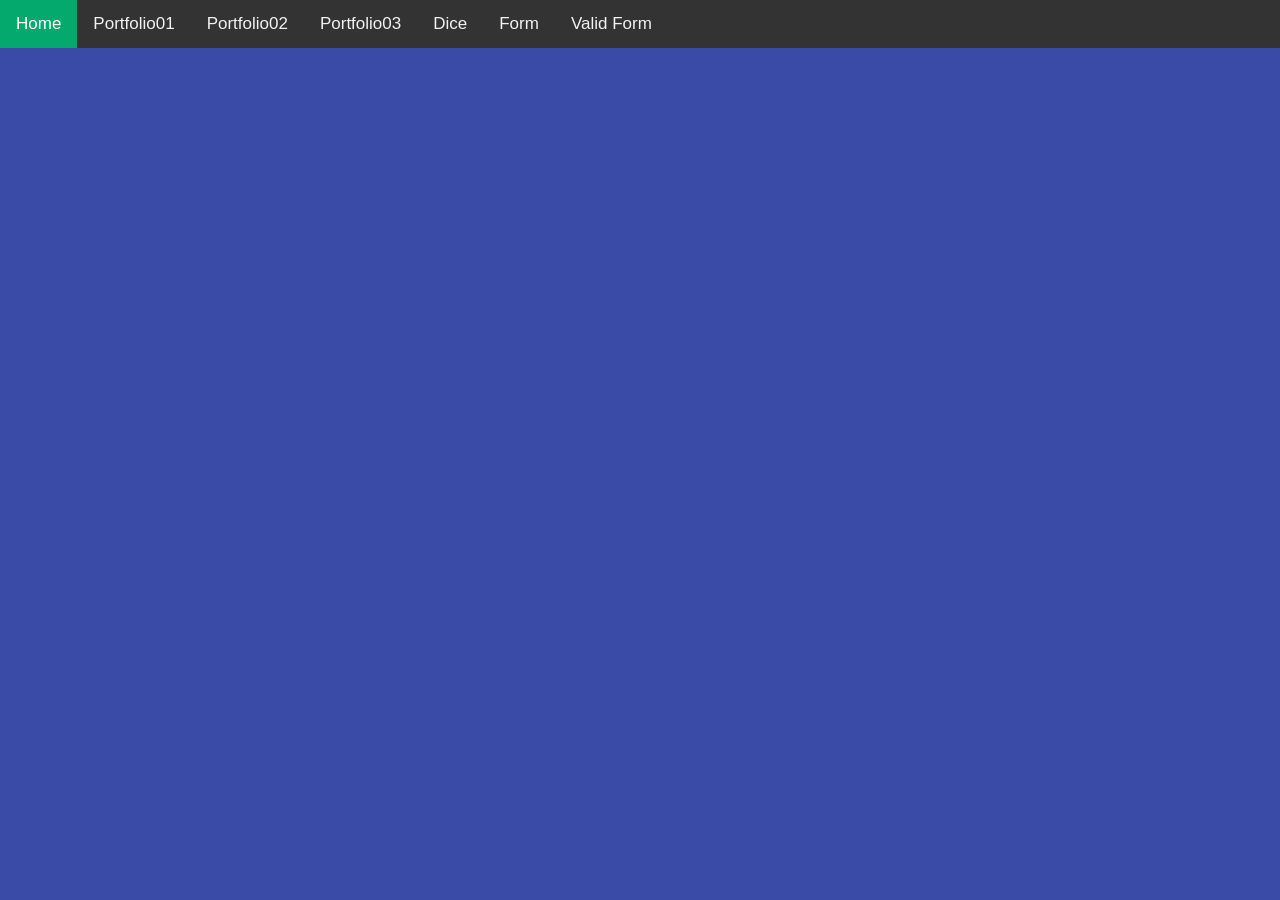
<file: index.html>
<!DOCTYPE html>
<html>
<head>
<meta name="viewport" content="width=device-width, initial-scale=1">
<link rel="stylesheet" href="portfolio02style.css">
<style>
</style>
</head>
<body>

<div class="topnav" id="myTopnav">
  <a href="Index.html" class="active">Home</a>
  <a href="portfolio01.html">Portfolio01</a>
  <a href="portfolio02.html">Portfolio02</a>
  <a href="portfolio03.html">Portfolio03</a>
  <a href="dice.html">Dice</a>
  <a href="Formweb.html">Form</a>
  <a href="Codedvalidform.html">Valid Form</a>
  <a href="javascript:void(0);" class="icon" onclick="myFunction()">
    <i class="fa fa-bars"></i>
  </a>
</div>




<script>
function myFunction() {
  var x = document.getElementById("myTopnav");
  if (x.className === "topnav") {
    x.className += " responsive";
  } else {
    x.className = "topnav";
  }
}
</script>

</body>
</html>
</file>
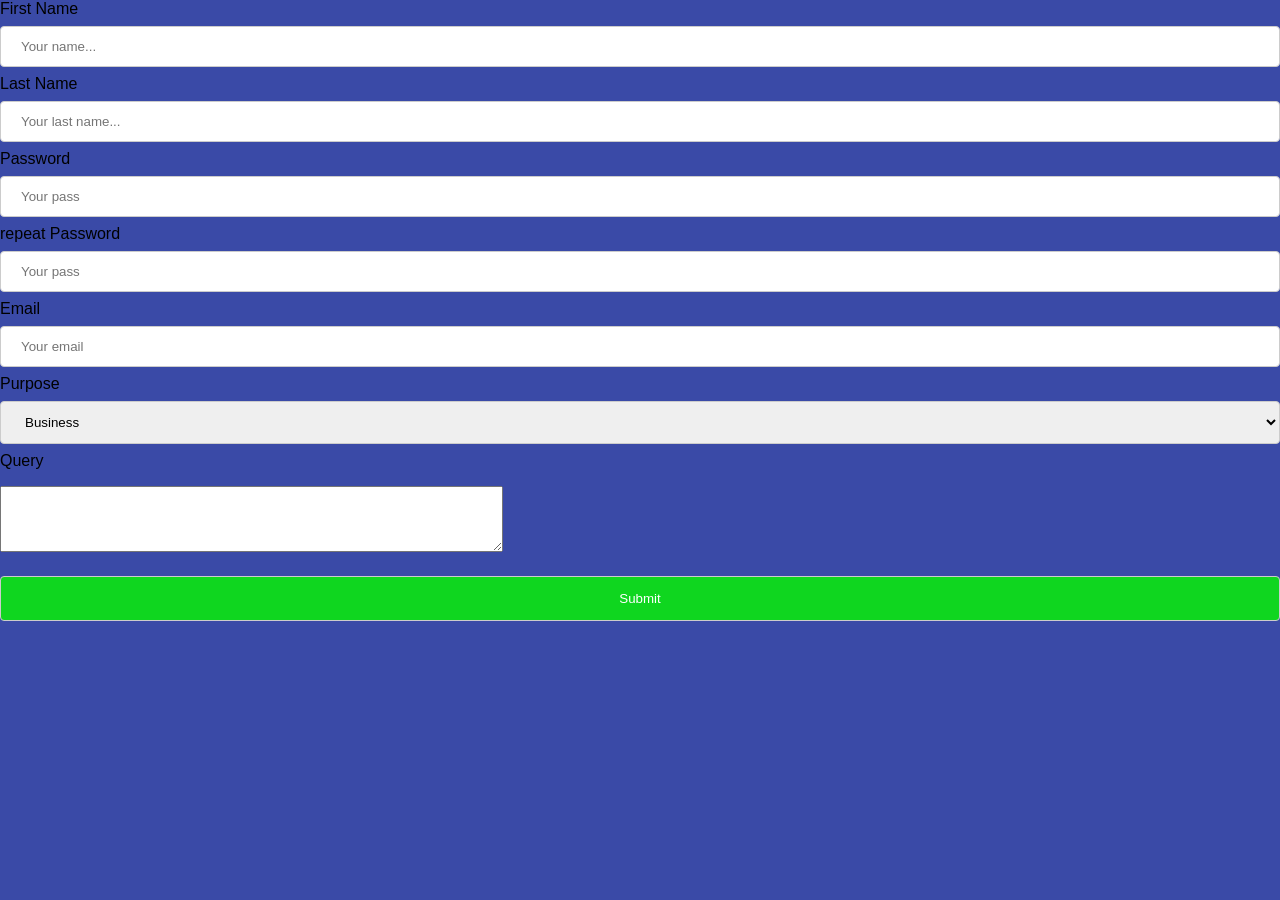
<file: Codedvalidform.html>
<html>
    <head>
        <link rel="stylesheet" href="portfolio02style.css">
        <script>
            function validateForm()
            {
                var firstname = document.forms["form1"]["fname"].value;
                var lastname = document.forms["form1"]["lname"].value;
                var password1 = document.forms["form1"]["password1"].value;
                var password2 = document.forms["form1"]["password2"].value;
                var email = document.forms["form1"]["email"].value;

                if(firstname==null || firstname==""){

                    alert("Name is empty");
                    return false;
                }

                if(lastname==null || lastname==""){

                    alert("Lastname is empty");
                    return false;
                }

                if(password1==null || password1==""){

                    alert("password is empty");
                    return false;
                }

                if(password2==null || password2==""){

                    alert("password is empty");
                    return false;
                }

                //do password match
                if(password1!=password2 && password1=="")
                {
                    alert("passwords do not match")
                }

                var foundAt = 0;
                var foundDot = 0;

                if(email.length>2){
                    for(i=0;i<email.length;i++){

                        if(email[i]=='@'){foundAt = i;}
                        if(email[i]=='.'){foundDot = i;}


                    }
                    if(foundAt>1 && foundDot > foundAt + 3 && foundDot < email.length-2){
                        return true;
                    }
                    
                }
                else{
                    alert("Email invalid");
                    return false;
                }


                return false;
            }
        </script>
    </head>
<body>
<div class="formpage">
    <form name="form1" action="Correctans.html" onsubmit="return validateForm()">
        <label for="fname">First Name</label>
        <input type="text" id="fname" name="firstname" placeholder="Your name...">

        <label for="lname">Last Name</label>
        <input type="text" id="lname" name="lname" placeholder="Your last name...">

        <label for="password">Password</label>
        <input type="password" id="password1" name="password" placeholder="Your pass">
        <br>

        <label for="rpassword">repeat Password</label>
        <input type="password" id="password2" name="rpassword" placeholder="Your pass">
        <br>

        <label for="email">Email</label>
        <input type="text" id="email" name="email" placeholder="Your email">

        <label for="purpose">Purpose</label>
        <select id="purpose" name="purpose">
            <option value="Business">Business</option>
            <option value="Pleasure">Pleasure</option>
            <option value="Both">Both</option>
        </select>

        <label for="query">Query</label>
        <p>
            <textarea id="query" name="query" rows="4" cols="60">
            </textarea>
        </p>

        <input type="submit" value="Submit">

    </form>
</div>

</body>
</html>
</file>
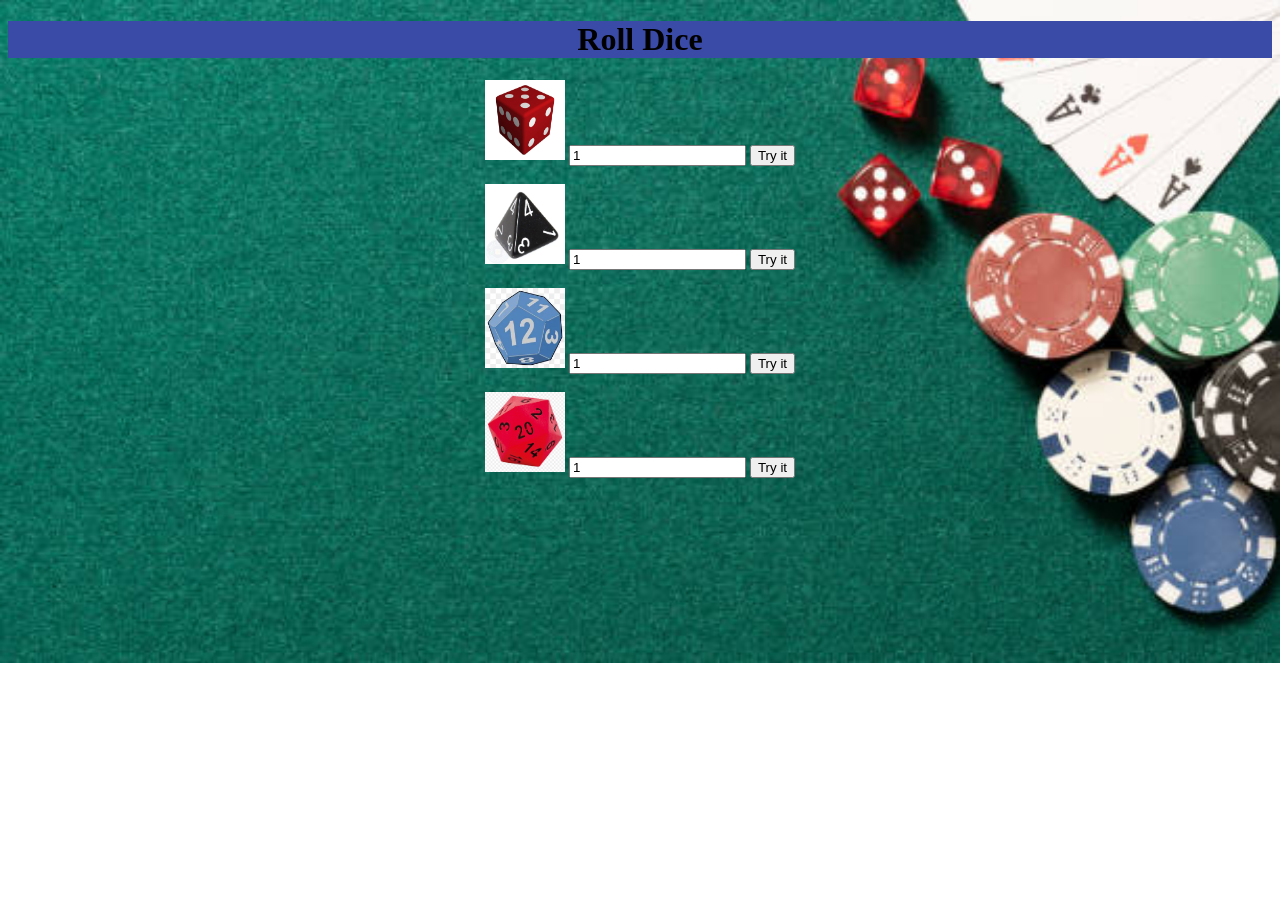
<file: dice.html>
<!DOCTYPE html>
<html>
<head><title>Dice</title>
    <link rel="stylesheet" href="dicestyle.css">
    <link rel="apple-touch-icon" sizes="180x180" href="/apple-touch-icon.png">
    <link rel="icon" type="image/png" sizes="32x32" href="/favicon-32x32.png">
    <link rel="icon" type="image/png" sizes="16x16" href="/favicon-16x16.png">
    <link rel="manifest" href="/site.webmanifest">
</head>
<body ALIGN="center"> 

    <h1 ALIGN="center">Roll Dice</h1>

    <img id="image" src="staticreddice.jpg" width="80" height="80"/>

     <input type="text" id="dice1" value="1">
    <button onclick="rollDice6(), document.getElementById('image').src='rolling6.gif'">Try it</button>
    <br>
    <br>

    <img src="4dice.webp" width="80" height="80">

     <input type="text" id="dice2" value="1">
    <button onclick="rollDice4()">Try it</button>
    
    <br>
    <br>

    <img id="12Dice" src="12dice.webp" width="80" height="80">

     <input type="text" id="dice3" value="1">
    <button onclick="rollDice12(), document.getElementById('12Dice').src='2dice.jpg'">Try it</button>

    <br>
    <br>

    <img src="20dice.png" width="80" height="80">

     <input type="text" id="dice4" value="1">
    <button onclick="rollDice20()">Try it</button>

    <script>
        function rollDice6()
        {
            var dice1 = Math.floor((Math.random() * 6) + 1);
            document.getElementById("dice1").value = dice1;
        }
        function rollDice4()
        {

            var dice2 = Math.floor((Math.random() * 4) + 1);
            document.getElementById("dice2").value = dice2;
        }
        
        function rollDice12()
        {

            var dice3 = Math.floor((Math.random() * 12) + 1);
            document.getElementById("dice3").value = dice3;
        }

        function rollDice20()
        {

            var dice4 = Math.floor((Math.random() * 20) + 1);
            document.getElementById("dice4").value = dice4;
        }

        function changeImage(){
            document.getElementById("image").src = url('20dice.png');
        }
    </script>
</body>

</html>
</file>
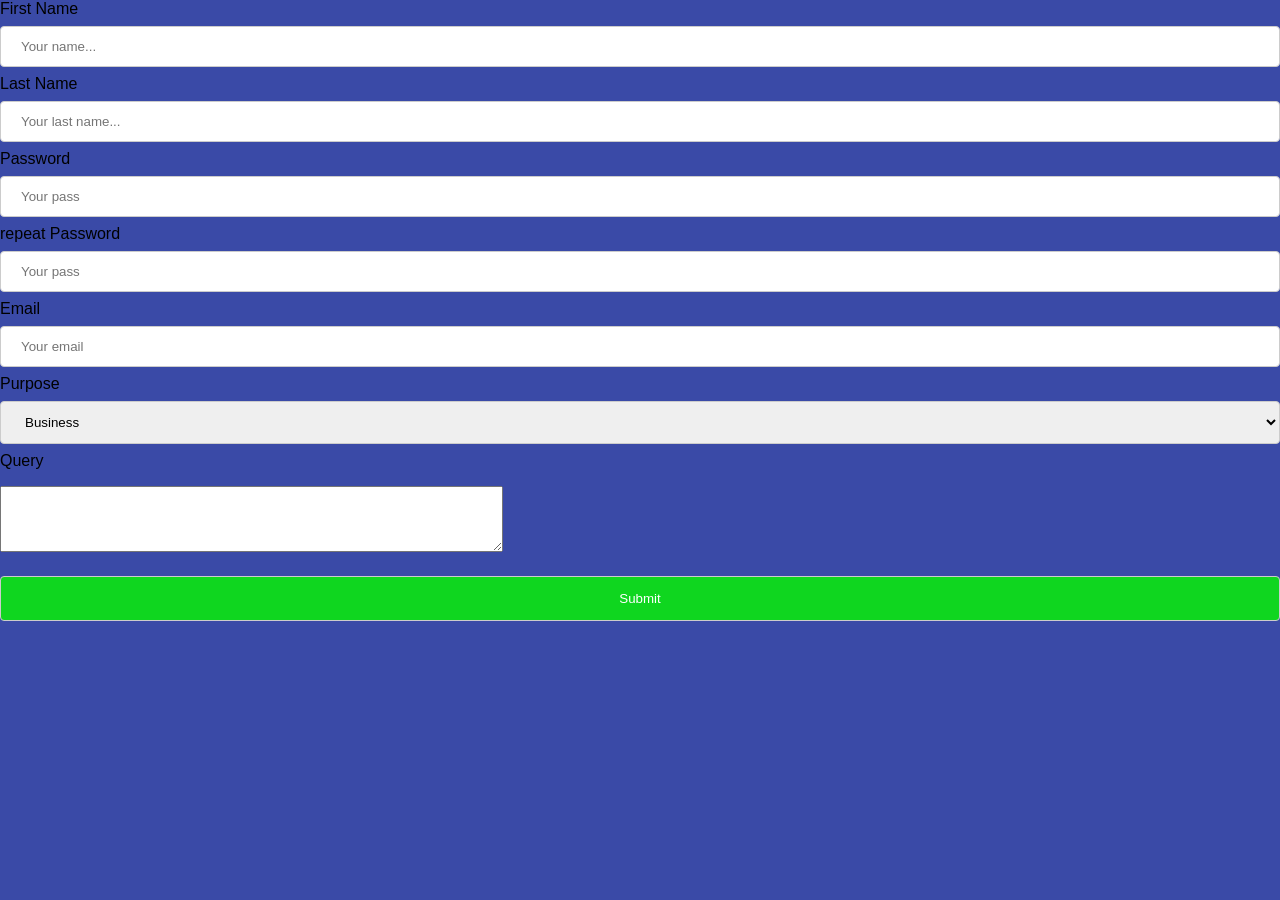
<file: Formweb.html>
<html>
    <head>
        <link rel="stylesheet" href="portfolio02style.css">

    </head>
<body>
<div class="formpage">
    <form name="form1" action="Correctans.html">
        <label for="fname">First Name</label>
        <input type="text" id="fname" name="firstname" placeholder="Your name..." required>

        <label for="lname">Last Name</label>
        <input type="text" id="lname" name="lname" placeholder="Your last name..." required>

        <label for="password">Password</label>
        <input type="password" id="password1" name="password" placeholder="Your pass" required>
        <br>

        <label for="rpassword">repeat Password</label>
        <input type="password" id="password2" name="rpassword" placeholder="Your pass" required>
        <br>

        <label for="email">Email</label>
        <input type="email" id="email" name="email" placeholder="Your email" required>

        <label for="purpose">Purpose</label>
        <select id="purpose" name="purpose">
            <option value="Business">Business</option>
            <option value="Pleasure">Pleasure</option>
            <option value="Both">Both</option>
        </select>

        <label for="query">Query</label>
        <p>
            <textarea id="query" name="query" rows="4" cols="60">
            </textarea>
        </p>

        <input type="submit" value="Submit">

    </form>
</div>

</body>
</html>
</file>
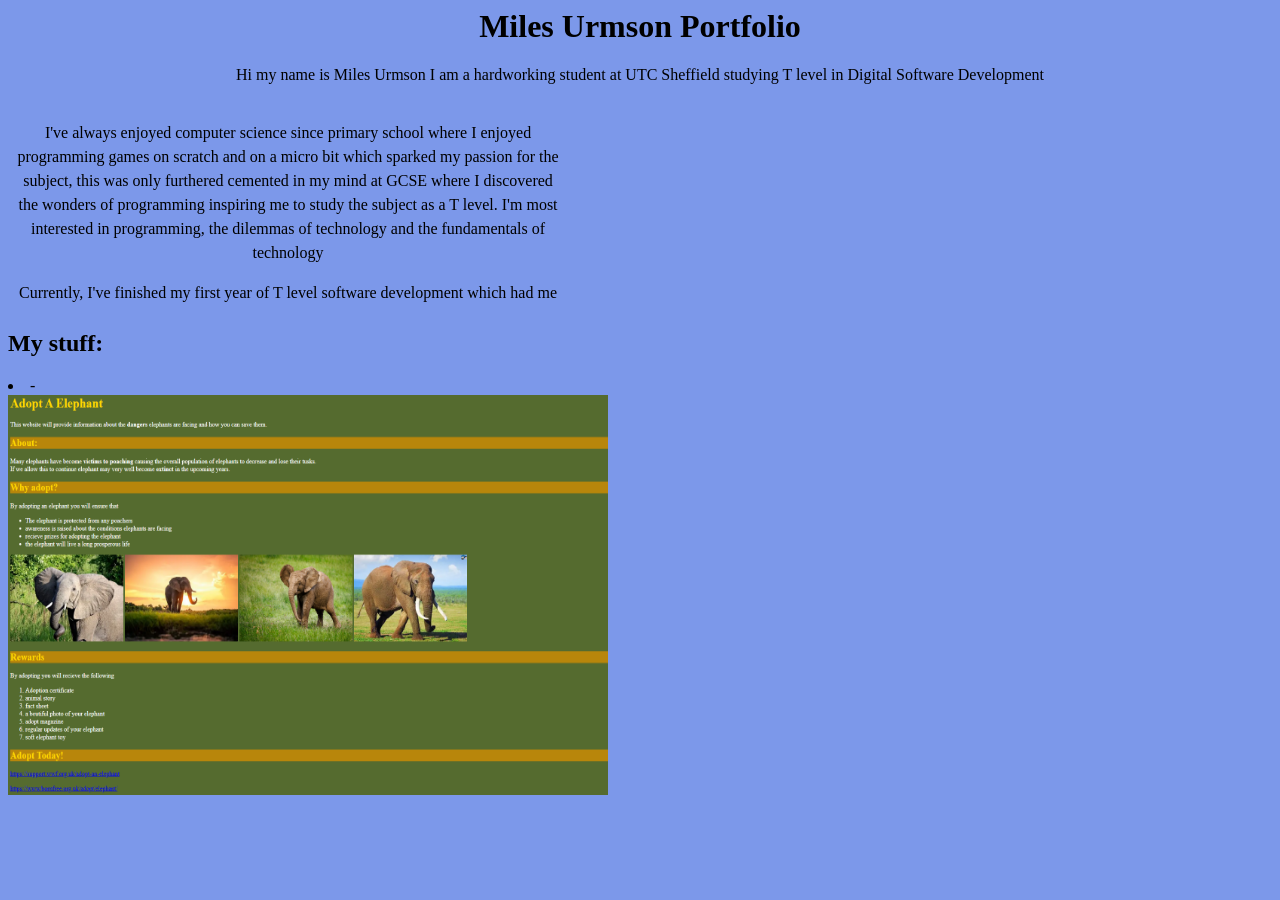
<file: portfolio01.html>
<html>
       <head>
        <title> M Portfolio </title>
    </head>
    <body style="background-color: rgba(65, 105, 225, 0.685);">
        <h1 ALIGN="center">Miles Urmson Portfolio</h1>
        <p ALIGN="center">Hi my name is Miles Urmson I am a hardworking student at UTC Sheffield studying T level in Digital Software Development</p>
        <div style="width:550px; height:200px; line-height:1.5em; overflow:scroll;padding:5px;" ALIGN="center">
            <p ALIGN="center">I've always enjoyed computer science since primary school where I enjoyed programming games on scratch and on a micro bit which sparked my passion for the subject, this was only furthered cemented in my mind at GCSE where I discovered the wonders of programming inspiring me to study the subject as a T level. I'm most interested in programming, the dilemmas of technology and the fundamentals of technology 
            <p ALIGN="center">Currently, I've finished my first year of T level software development which had me do my two written exams and completed my ESP this involved planning a schedule to ensure I have time to revise consistently while ensuring I cover all topics. In addition, I looked at past papers and asked my teachers if the papers will still relevant regarding the newest specification allowing me to test my knowledge and ensure I prioritise topics that I need improvements with this method has resulted in me achieving a grade B for both the exam and ESP. I've also decided to do an EPQ in cyber security which is the equivalent to half an A level which will allow me to get a better understanding of cyber security as well as allowing me to write a professional essay and conduct meaningful research with sources to determine if my information is reliable.
            <p>I volunteered at Creed conventions where I helped with the set up of the convention including setting up consoles and computer monitors and testing they were working correctly and assisted the special guests on the panel and ensured payment was taken and balanced the accounts at the end of the day. In terms of my preparation when referring to future careers, I have work experience with a local computing company known as Eskai in which I stripped down and set up commercial printers, disassembled laptops to removed and reuse the RAM in other machines and learnt how to make Ethernet cables and components about networking such as PHP. In addition, I accompanied Eskai staff to set up broadband routers and printers in a clients home which required me to use complex thinking to manage and understand these new concepts and skills. Recently I have worked at ZOO Digital to make a dashboard that visualise J-SON data given to me in different visualisation formats with the feature to filter the data which allow me to determine which sector in computing I want to pursue in my future as these placement are vastly different from one another.</p>
        </div>
        <h2> My stuff:</h2>
        <li>
            -
        </li>
        <img src="exampleElephant.png" width="600" height="400">
    </body>
</html>
</file>
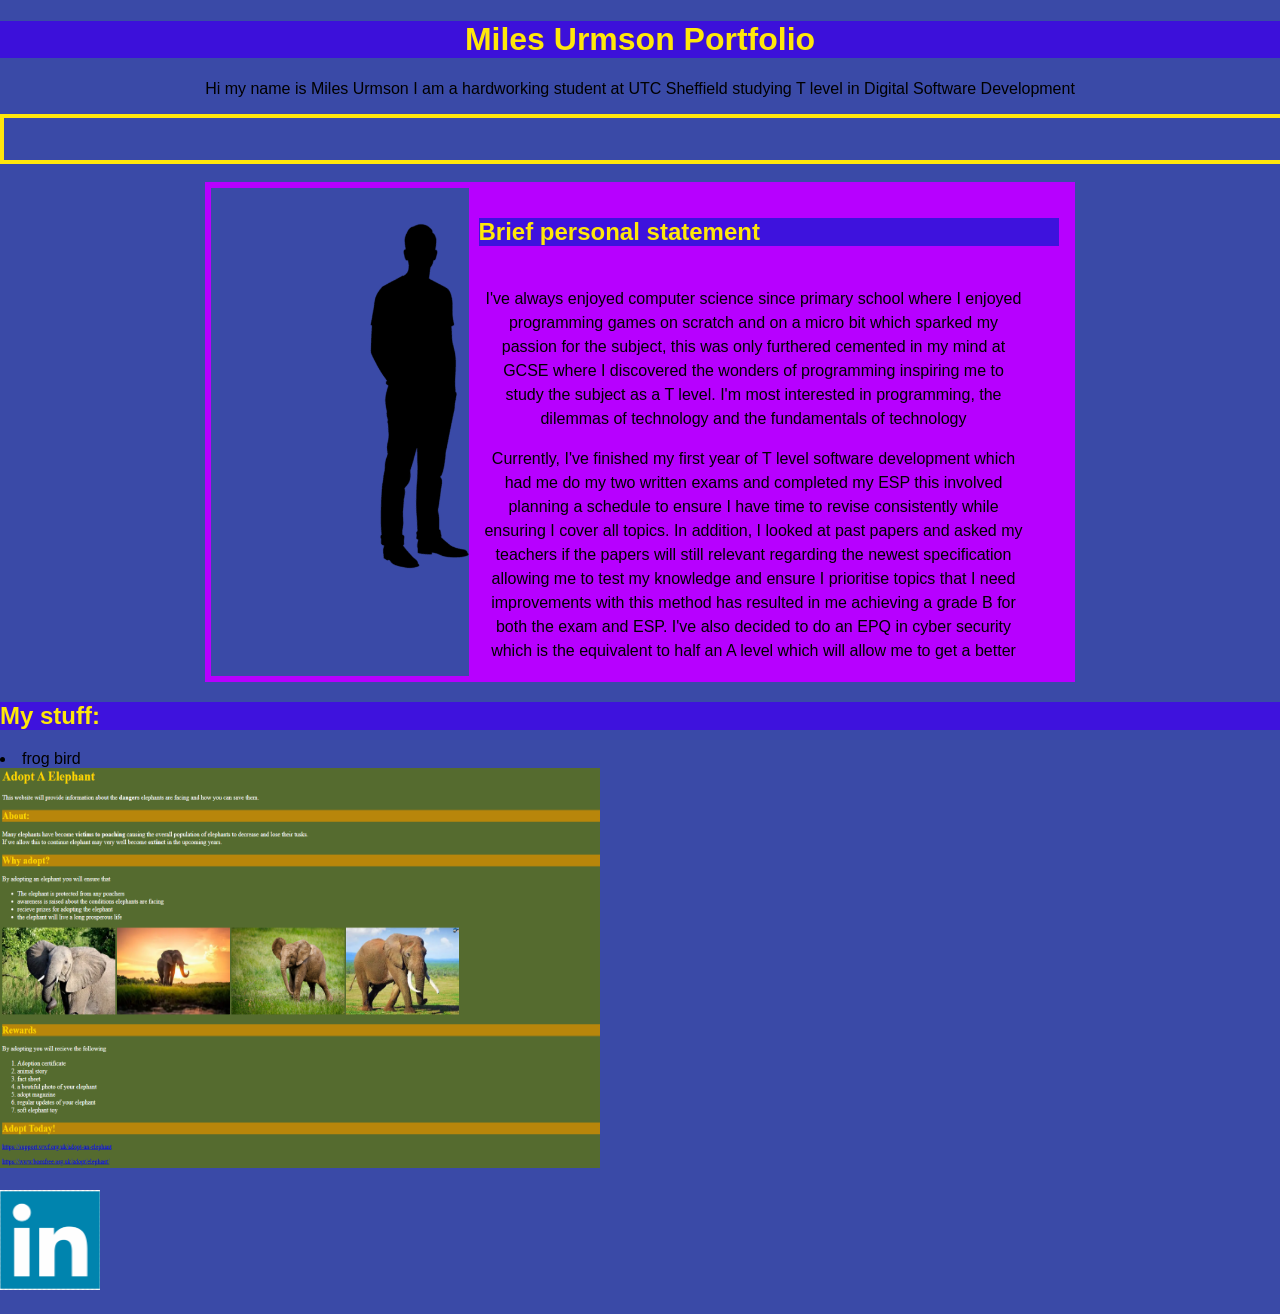
<file: portfolio02.html>
<!DOCTYPE html>
<html>
    <head>
        <link rel="stylesheet" href="portfolio02style.css">
    </head>
    <body>
        <h1 ALIGN="center">Miles Urmson Portfolio</h1>
        <p ALIGN="center">Hi my name is Miles Urmson I am a hardworking student at UTC Sheffield studying T level in Digital Software Development</p>
        <style>

        .scroll-left p {
            position: absolute;
            width: 100%;
            height: 100%;
            margin: 0;
            line-height: 50px;
            text-align: center;
         /* Starting position */
            transform:translateX(100%);
        /* Apply animation to this element */
            animation: scroll-left 15s linear infinite;
        }
        /* Move it (define the animation) */
        @keyframes scroll-left {
            0%   {
                transform: translateX(100%); 		
            }
            100% {
                transform: translateX(-100%); 
            }
            }
        
                    * {
            box-sizing: border-box;
        }
        /* Create two equal columns that floats next to each other */
        .column {
            float: left;
            width: 30%;
            padding: 10px;
        }
        /* Clear floats after the columns */
        .row:after {
            content: "";
            display: table;
            clear: both;}
        </style>

<div class="scroll-left">
<p>skills: Python, HTML, CSS, Research, Presentation, Project Management, Essay writing, Public speaking, Data analysis, customer service, computer hardware support, Finanace</p>
</div>
<br>
        
        
        <div class="row" style="width: 869.5px;">
            <div class="column">
                <img src="placeholderofphoto.webp"width="400" height="400">
            </div>
            <div class="column" style="background-color: rgb(183, 0, 255); width:600px;">
                <h2>Brief personal statement</h2>
                <div style="width:550px; height:400px; line-height:1.5em; overflow:scroll;padding:5px;" ALIGN="center">
                    <p ALIGN="center">I've always enjoyed computer science since primary school where I enjoyed programming games on scratch and on a micro bit which sparked my passion for the subject, this was only furthered cemented in my mind at GCSE where I discovered the wonders of programming inspiring me to study the subject as a T level. I'm most interested in programming, the dilemmas of technology and the fundamentals of technology 
                    <p ALIGN="center">Currently, I've finished my first year of T level software development which had me do my two written exams and completed my ESP this involved planning a schedule to ensure I have time to revise consistently while ensuring I cover all topics. In addition, I looked at past papers and asked my teachers if the papers will still relevant regarding the newest specification allowing me to test my knowledge and ensure I prioritise topics that I need improvements with this method has resulted in me achieving a grade B for both the exam and ESP. I've also decided to do an EPQ in cyber security which is the equivalent to half an A level which will allow me to get a better understanding of cyber security as well as allowing me to write a professional essay and conduct meaningful research with sources to determine if my information is reliable.
                    <p>I volunteered at Creed conventions where I helped with the set up of the convention including setting up consoles and computer monitors and testing they were working correctly and assisted the special guests on the panel and ensured payment was taken and balanced the accounts at the end of the day. In terms of my preparation when referring to future careers, I have work experience with a local computing company known as Eskai in which I stripped down and set up commercial printers, disassembled laptops to removed and reuse the RAM in other machines and learnt how to make Ethernet cables and components about networking such as PHP. In addition, I accompanied Eskai staff to set up broadband routers and printers in a clients home which required me to use complex thinking to manage and understand these new concepts and skills. Recently I have worked at ZOO Digital to make a dashboard that visualise J-SON data given to me in different visualisation formats with the feature to filter the data which allow me to determine which sector in computing I want to pursue in my future as these placement are vastly different from one another.</p>
                </div>

            </div>
        </div>

        <h2> My stuff:</h2>
        <li>
            frog
            bird
        </li>
        <img src="exampleElephant.png" width="600" height="400">
    </body>
    <h3>
    <a href="https://www.linkedin.com/in/miles-urmson-a59a52385/"><img src = "Linki.png" width="100"height="100"alt=""></a>
    </h3>
</html>
</file>
<file: portfolio02style.css>
body{
        background-color: rgb(58, 74, 167);
    }
    .scroll-left {
        margin: auto;
        height: 50px;
        width: 1300px;	
        overflow: hidden;
        position: relative;
        background: rgb(58, 74, 167);
        color: orange;
        border: 4px solid rgb(255, 231, 10);
    }
    h1{
        background-color: rgb(60, 16, 218);
        color: rgb(255, 231, 10);
    }
    h2{
        background-color: rgb(62, 18, 221);
        color: rgb(255, 231, 10);
        font-family: 'Lucida Sans', 'Lucida Sans Regular', 'Lucida Grande', 'Lucida Sans Unicode', Geneva, Verdana, sans-serif;
    }

    ul{
        color: white;
    }
    ol{
        color: white;
    }
    a:link{color: #0fd61f;}
    a:visited{color: #ffffff;}
    .row{
        margin:auto;
        border: 6px solid rgb(183, 0, 255);
        
    }
    input[type=text], select {
        width: 100%;
        padding: 12px 20px;
        margin: 8px 0;
        display: inline-block;
        border: 1px solid #ccc;
        border-radius: 4px;
        box-sizing: border-box;
    }
    
    input[type=email], select {
        width: 100%;
        padding: 12px 20px;
        margin: 8px 0;
        display: inline-block;
        border: 1px solid #ccc;
        border-radius: 4px;
        box-sizing: border-box;
    }

    input[type=password], select {
        width: 100%;
        padding: 12px 20px;
        margin: 8px 0;
        display: inline-block;
        border: 1px solid #ccc;
        border-radius: 4px;
        box-sizing: border-box;
    }

    input[type=submit] {
        width: 100%;
        background-color: #0fd61f;
        color: white;
        padding: 14px 20px;
        margin: 8px 0;
        border: 1px solid #ccc;
        border-radius: 4px;
        box-sizing: border-box;
        cursor: pointer;
    }

    input[type=submit]:hover {
        background-color: #0fd61f;
    }

    input[type=textarea] {
        width: 100%;
        background-color: #0fd61f;
        color: white;
        padding: 14px 20px;
        margin: 8px 0;
        border: 1px solid #ccc;
        border-radius: 4px;
        box-sizing: border-box;
        cursor: pointer;
    }
    
   body {
  margin: 0;
  font-family: Arial, Helvetica, sans-serif;
}

.topnav {
  overflow: hidden;
  background-color: #333;
}

.topnav a {
  float: left;
  display: block;
  color: #f2f2f2;
  text-align: center;
  padding: 14px 16px;
  text-decoration: none;
  font-size: 17px;
}

.topnav a:hover {
  background-color: #ddd;
  color: black;
}

.topnav a.active {
  background-color: #04AA6D;
  color: white;
}

.topnav .icon {
  display: none;
}

@media screen and (max-width: 600px) {
  .topnav a:not(:first-child) {display: none;}
  .topnav a.icon {
    float: right;
    display: block;
  }
}

@media screen and (max-width: 600px) {
  .topnav.responsive {position: relative;}
  .topnav.responsive .icon {
    position: absolute;
    right: 0;
    top: 0;
  }
  .topnav.responsive a {
    float: none;
    display: block;
    text-align: left;
  }
}
</file>
<file: dicestyle.css>
h1{
    background-color: rgb(58, 74, 167);
    float: none;
}
body {
    background-image: url('otherbackD.jpg');
    background-repeat: no-repeat;
    background-size: cover;

}
</file>
